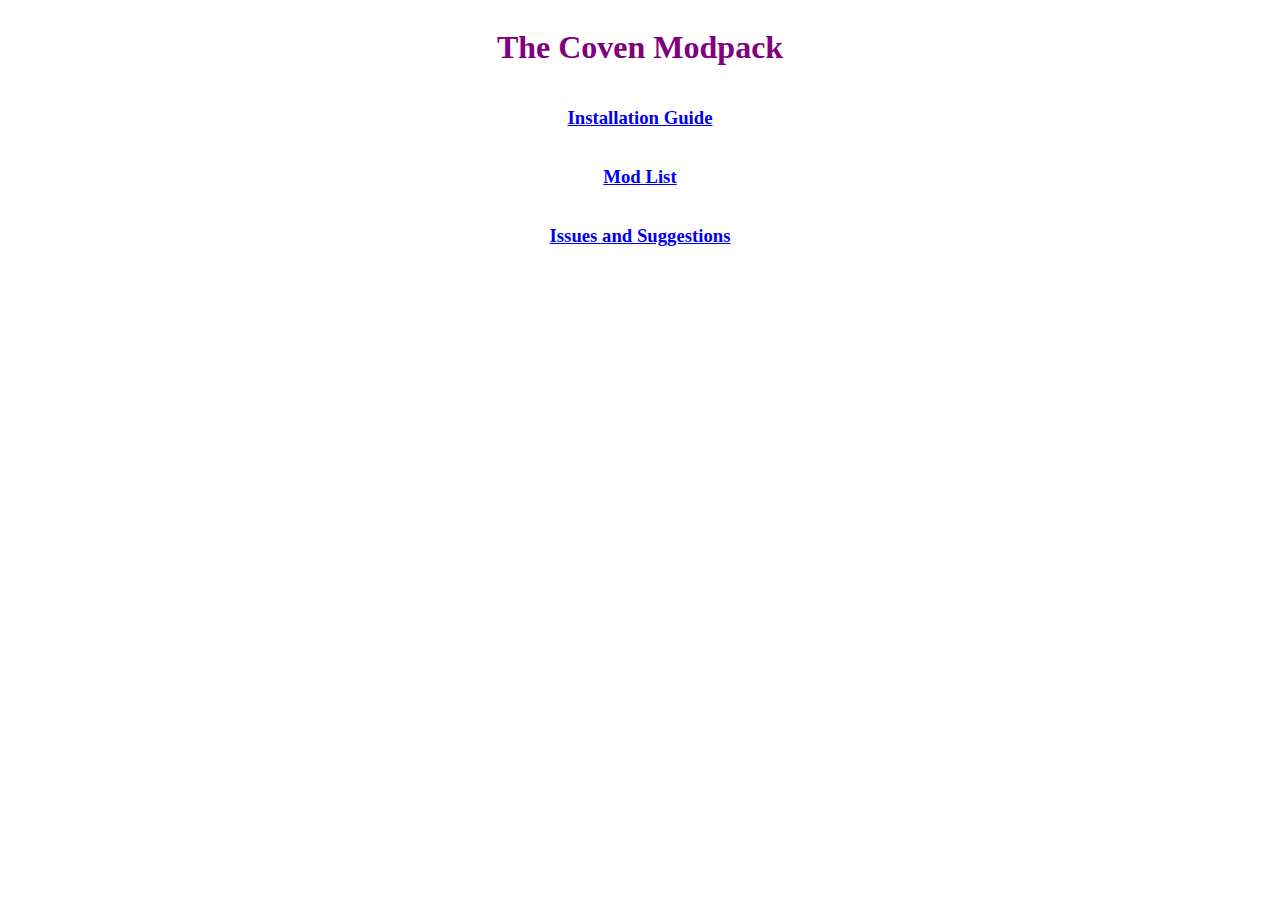
<file: docs/index.html>
<!DOCTYPE html>
<html>

<head>
	<meta charset="UTF-8">
	<link rel="stylesheet" href="stylesheet.css">
</head>

<body>
	<div class="container">
		<h1><a href="#">The Coven Modpack</a></h1>
		<h3><a href="installation.html">Installation Guide</a></h3>
		<h3><a href="modlist.html">Mod List</a></h3>
		<h3><a href="issues.html">Issues and Suggestions</a></h3>
</body>

</html>
</file>
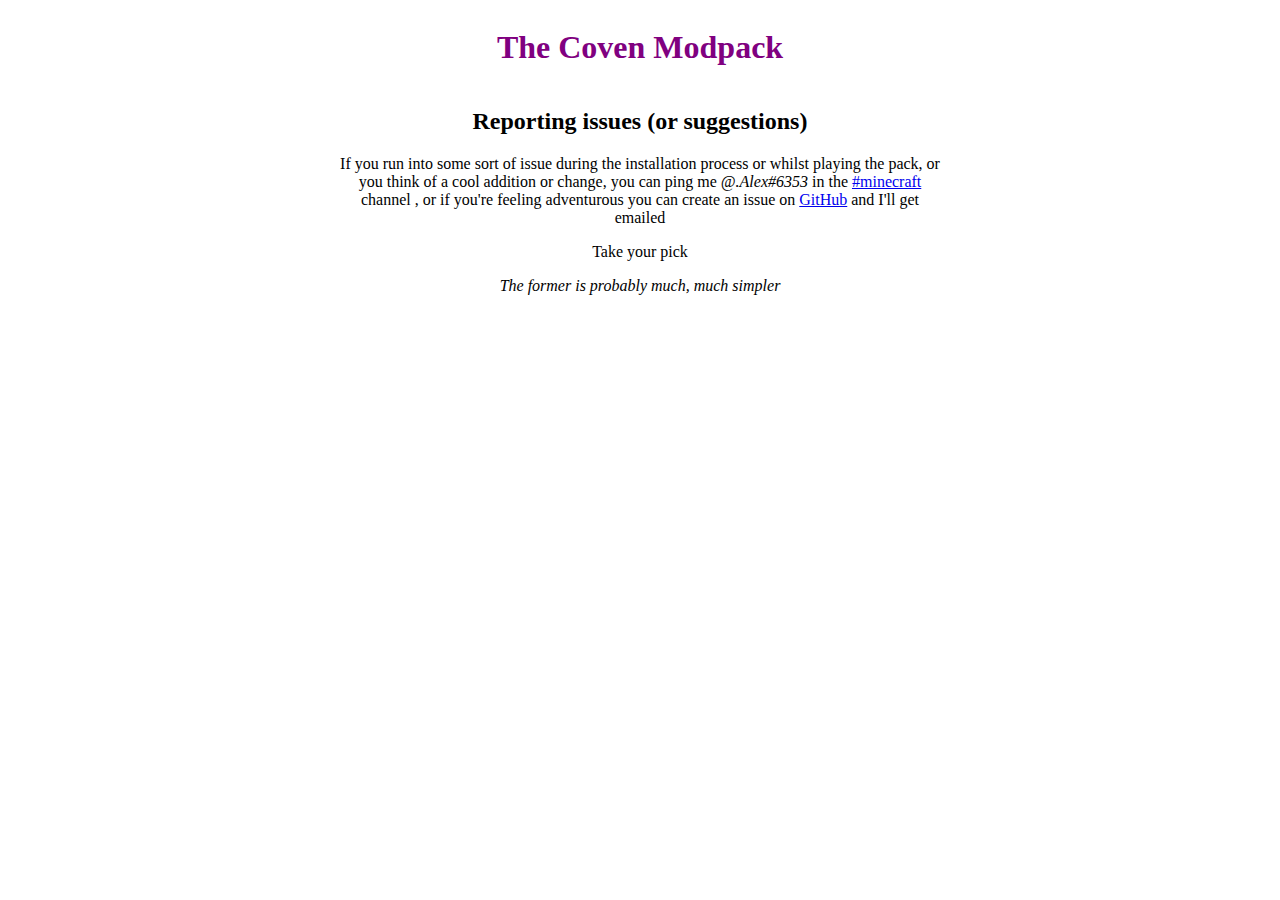
<file: docs/issues.html>
<!DOCTYPE html>
<html>

<head>
  <meta charset="UTF-8">
  <link rel="stylesheet" href="stylesheet.css">
</head>

<body>
  <div class="container">
    <h1><a href="index.html">The Coven Modpack</a></h1>
    <div>
      <h2>Reporting issues (or suggestions)</h2>
      <p>If you run into some sort of issue during the installation process or whilst playing the pack, or you think of
        a cool addition or change, you can ping me
        <i>@.Alex#6353</i> in the <a
          href="https://discord.com/channels/870636721157582928/1004087702725066752">#minecraft</a> channel
        , or if you're feeling adventurous you can create an issue on <a
          href="https://github.com/AlexGarrity/the-coven-modpack/issues">GitHub</a> and I'll get
        emailed
      </p>
      <p>Take your pick</p>
      <p><i>The former is probably much, much simpler</i></p>
    </div>
  </div>
</body>

</html>
</file>
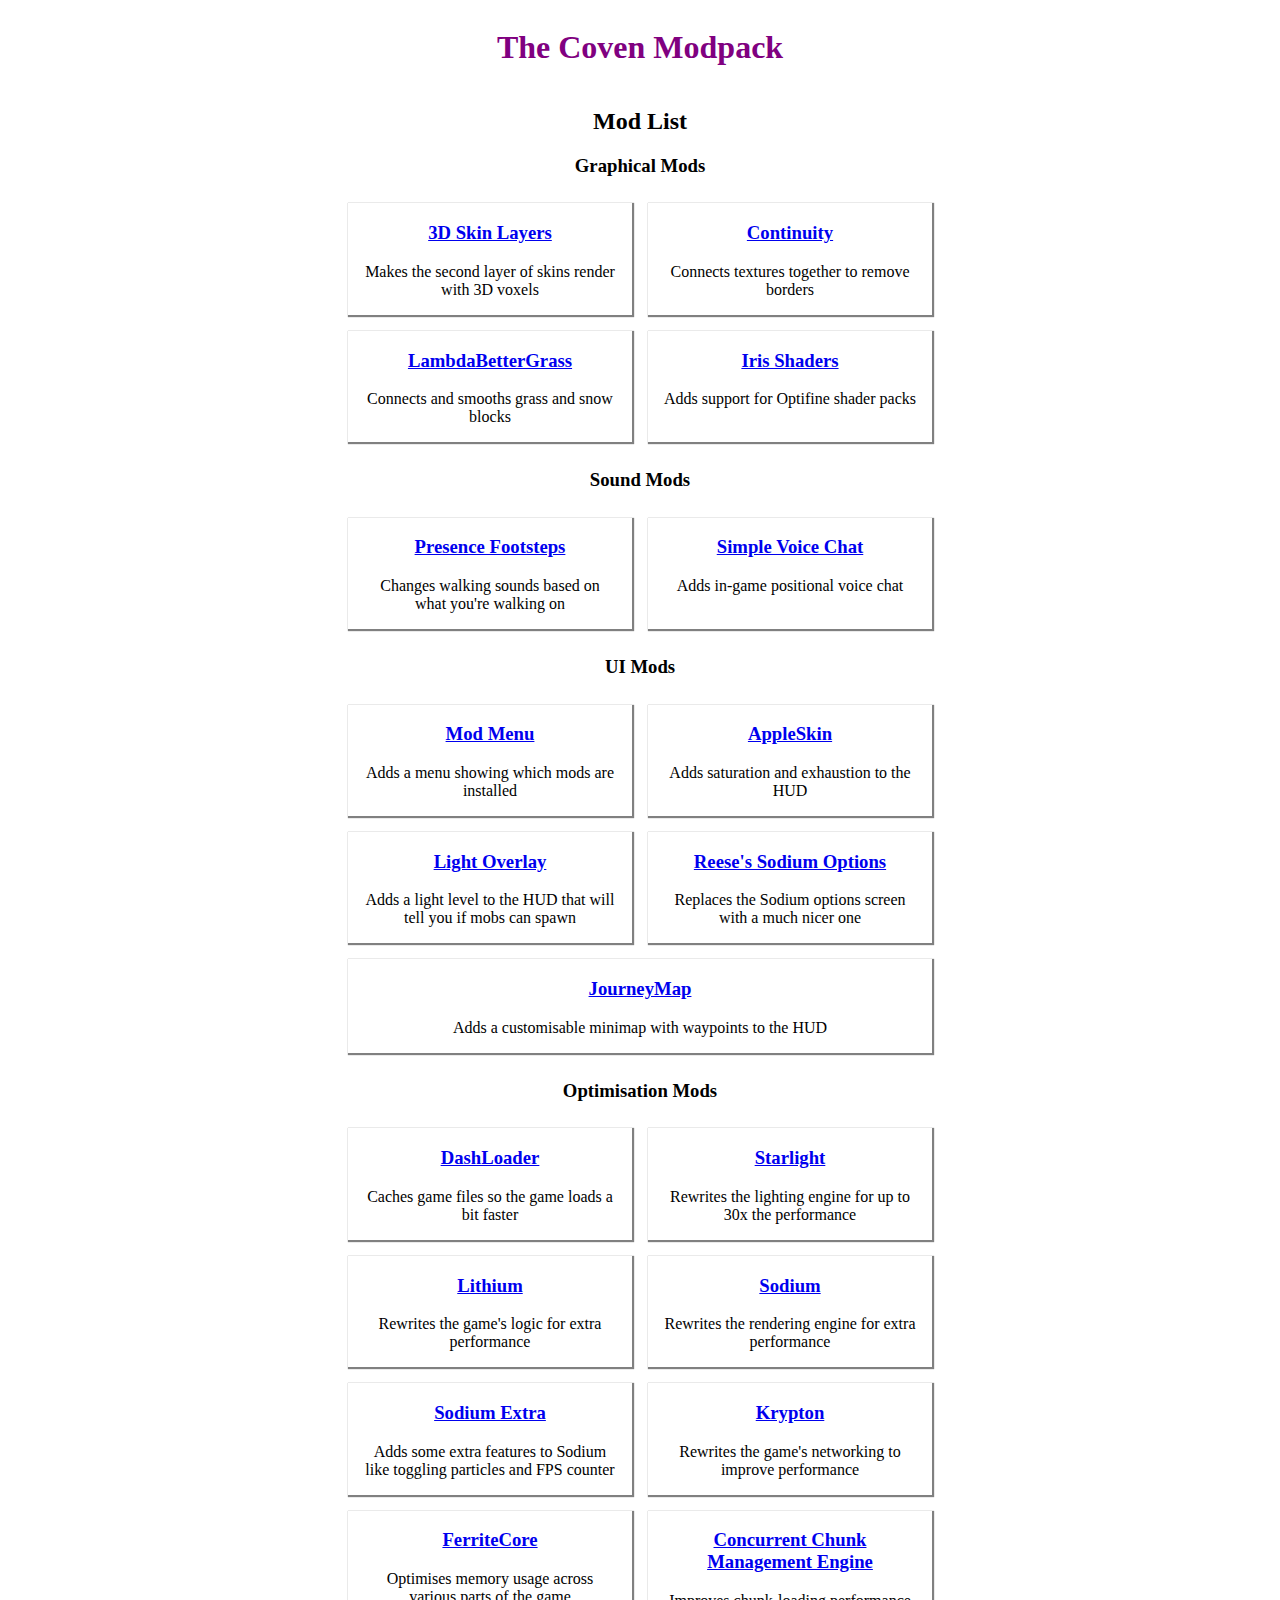
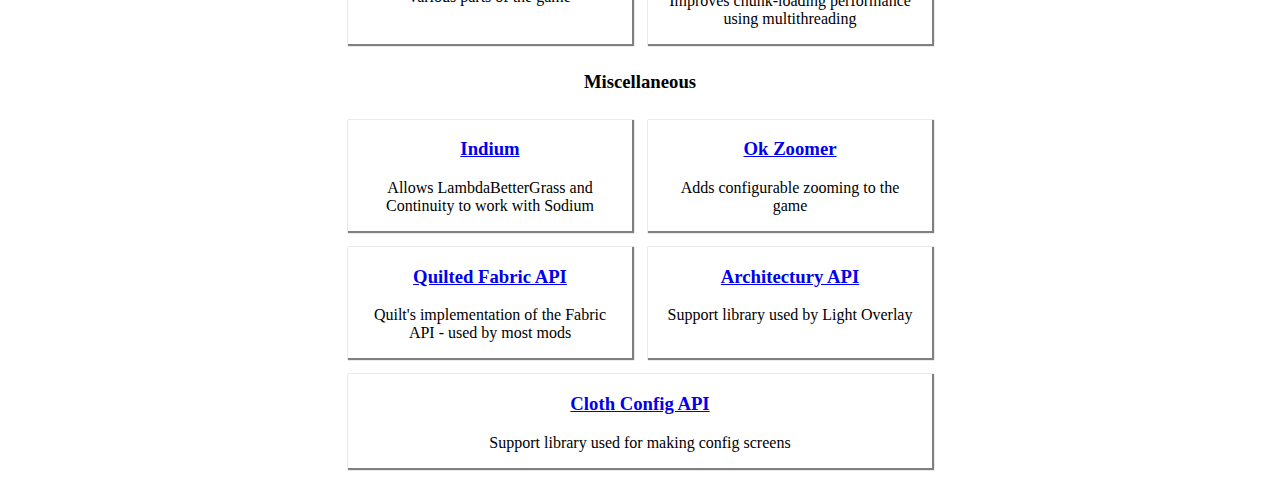
<file: docs/modlist.html>
<!DOCTYPE html>
<html>

<head>
  <meta charset="UTF-8">
  <link rel="stylesheet" href="stylesheet.css">
</head>

<body>
  <div class="container">
    <h1><a href="index.html">The Coven Modpack</a></h1>
    <div>
      <h2>Mod List</h2>
      <h3>Graphical Mods</h3>
      <div class="mod-grid">
        <div class="mod-card">
          <h3><a href="https://modrinth.com/mod/3dskinlayers">3D Skin Layers</a></h3>
          <p>Makes the second layer of skins render with 3D voxels</p>
        </div>
        <div class="mod-card">
          <h3><a href="https://modrinth.com/mod/continuity">Continuity</a></h3>
          <p>Connects textures together to remove borders</p>
        </div>
        <div class="mod-card">
          <h3><a href="https://modrinth.com/mod/lambdabettergrass">LambdaBetterGrass</a></h3>
          <p>Connects and smooths grass and snow blocks</p>
        </div>
        <div class="mod-card">
          <h3><a href="https://modrinth.com/mod/iris">Iris Shaders</a></h3>
          <p>Adds support for Optifine shader packs</p>
        </div>
      </div>
      <h3>Sound Mods</h3>
      <div class="mod-grid">
        <div class="mod-card">
          <h3><a href="https://modrinth.com/mod/presence-footsteps">Presence Footsteps</a></h3>
          <p>Changes walking sounds based on what you're walking on</p>
        </div>
        <div class="mod-card">
          <h3><a href="https://modrinth.com/mod/simple-voice-chat">Simple Voice Chat</a></h3>
          <p>Adds in-game positional voice chat</p>
        </div>
      </div>
      <h3>UI Mods</h3>
      <div class="mod-grid">
        <div class="mod-card">
          <h3><a href="https://modrinth.com/mod/modmenu">Mod Menu</a></h3>
          <p>Adds a menu showing which mods are installed</p>
        </div>
        <div class="mod-card">
          <h3><a href="https://modrinth.com/mod/appleskin">AppleSkin</a></h3>
          <p>Adds saturation and exhaustion to the HUD</p>
        </div>
        <div class="mod-card">
          <h3><a href="https://modrinth.com/mod/light-overlay">Light Overlay</a></h3>
          <p>Adds a light level to the HUD that will tell you if mobs can spawn</p>
        </div>
        <div class="mod-card">
          <h3><a href="https://modrinth.com/mod/reeses-sodium-options">Reese's Sodium Options</a></h3>
          <p>Replaces the Sodium options screen with a much nicer one</p>
        </div>
        <div class="mod-card">
          <h3><a href="https://modrinth.com/mod/journeymap">JourneyMap</a></h3>
          <p>Adds a customisable minimap with waypoints to the HUD</p>
        </div>
      </div>
      <h3>Optimisation Mods</h3>
      <div class="mod-grid">
        <div class="mod-card">
          <h3><a href="https://modrinth.com/mod/dashloader">DashLoader</a></h3>
          <p>Caches game files so the game loads a bit faster</p>
        </div>
        <div class="mod-card">
          <h3><a href="https://modrinth.com/mod/starlight">Starlight</a></h3>
          <p>Rewrites the lighting engine for up to 30x the performance</p>
        </div>
        <div class="mod-card">
          <h3><a href="https://modrinth.com/mod/lithium">Lithium</a></h3>
          <p>Rewrites the game's logic for extra performance</p>
        </div>
        <div class="mod-card">
          <h3><a href="https://modrinth.com/mod/sodium">Sodium</a></h3>
          <p>Rewrites the rendering engine for extra performance</p>
        </div>
        <div class="mod-card">
          <h3><a href="https://modrinth.com/mod/sodium-extra">Sodium Extra</a></h3>
          <p>Adds some extra features to Sodium like toggling particles and FPS counter</p>
        </div>
        <div class="mod-card">
          <h3><a href="https://modrinth.com/mod/krypton">Krypton</a></h3>
          <p>Rewrites the game's networking to improve performance</p>
        </div>
        <div class="mod-card">
          <h3><a href="https://modrinth.com/mod/ferrite-core">FerriteCore</a></h3>
          <p>Optimises memory usage across various parts of the game</p>
        </div>
        <div class="mod-card">
          <h3><a href="https://modrinth.com/mod/c2me-fabric">Concurrent Chunk Management Engine</a></h3>
          <p>Improves chunk-loading performance using multithreading</p>
        </div>
      </div>
      <h3>Miscellaneous</h3>
      <div class="mod-grid">
        <div class="mod-card">
          <h3><a href="https://modrinth.com/mod/indium">Indium</a></h3>
          <p>Allows LambdaBetterGrass and Continuity to work with Sodium</p>
        </div>
        <div class="mod-card">
          <h3><a href="https://modrinth.com/mod/ok-zoomer">Ok Zoomer</a></h3>
          <p>Adds configurable zooming to the game</p>
        </div>
        <div class="mod-card">
          <h3><a href="https://modrinth.com/mod/qsl">Quilted Fabric API</a></h3>
          <p>Quilt's implementation of the Fabric API - used by most mods</p>
        </div>
        <div class="mod-card">
          <h3><a href="https://modrinth.com/mod/architectury-api">Architectury API</a></h3>
          <p>Support library used by Light Overlay</p>
        </div>
        <div class="mod-card">
          <h3><a href="https://modrinth.com/mod/cloth-config">Cloth Config API</a></h3>
          <p>Support library used for making config screens</p>
        </div>
      </div>
    </div>
  </div>
</body>

</html>
</file>
<file: docs/stylesheet.css>
div {
  max-width: 600px;
  margin: 0 auto 0 auto;
}

section {
  padding: 2.5rem 0 2.5rem 0;
  border-top: 1px gray solid;
  font-size: large;
}

.container {
  display: flex;
  flex-direction: column;
  align-items: center;
  text-align: center;
}

h1>a {
  color: purple;
  text-decoration: none;
}

div.mod-grid {
  display: flex;
  flex-wrap: wrap;
  flex-flow: wrap;
}

div.mod-card {
  flex: 1 1 200px;
  padding: 0 1rem 0 1rem;
  margin: 0.5rem;
  box-shadow: 1px 1px 1px 1px gray;
}
</file>
